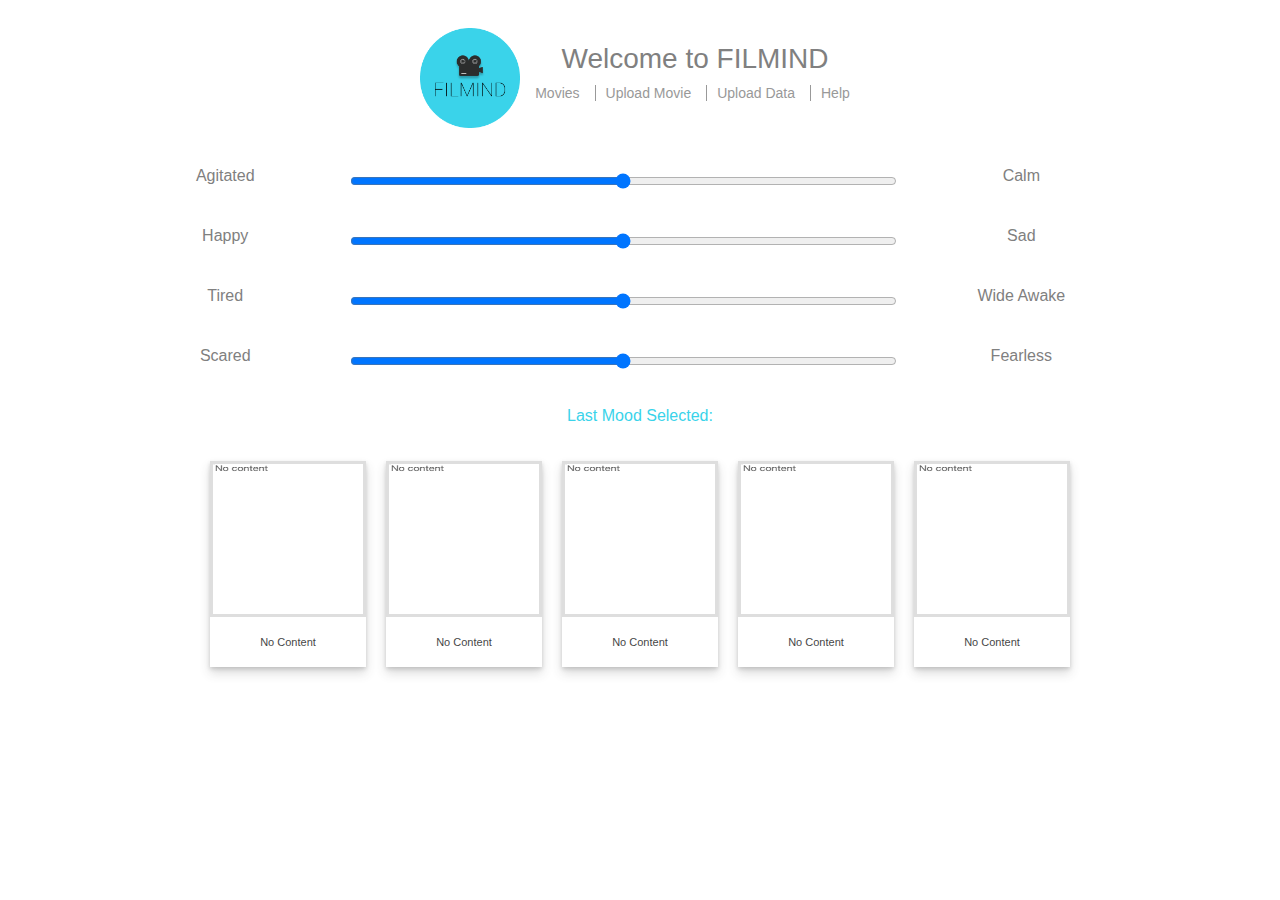
<file: index.html>
<!DOCTYPE html>

<html lang="en">
    <head>

        <meta charset="utf-8">
        <meta name="viewport" content="width=device-width">
        <title>FILMIND • Home</title>
        <link rel="shortcut icon" href='images/favicon.ico' type='image/x-icon' >
        <link type="text/css" rel="stylesheet" href="css/moods.css" />
        <link type="text/css" rel="stylesheet" href="css/movie.css" />

        <script src="js/jquery.js"></script>
        
    </head>
    <body>
        <!--Navbar-->
        <script> 
            $(function(){
                $("#topnav").load("base.html"); 
            });
        </script>  
        <div id="topnav"></div>
        <br>
        <!--Navbar end-->

        <!--Moods Body-->
        <div class="moods-body">
            <div class="moods">
               <!-- Agitated Calm Status -->
               <div class="slider agitated-calm">
                   <p class="text-placeholder">Agitated</p>
                   <input class="moods-range" id="agitated-calm" name="agitated-calm" type="range" min="0" max="1" step="0.5" data-orientation="vertical">
                   <p class="text-placeholder">Calm</p>
               </div>
               <!-- Happy Sad Status -->
               <div class="slider happy-sad">
                   <p class="text-placeholder">Happy</p>
                   <input class="moods-range" id="happy-sad" name="happy-sad" type="range" min="2" max="3" step="0.5" data-orientation="vertical">
                   <p class="text-placeholder">Sad</p>
               </div>
               <!-- Tired - Wide Awake -->
               <div class="slider tired-wideawake">
                   <p class="text-placeholder">Tired</p>
                   <input class="moods-range" id="tired-wideawake" name="tired-wideawake" type="range" min="4" max="5" step="0.5" data-orientation="vertical">
                   <p class="text-placeholder">Wide Awake</p>
               </div>
               <!-- Scared - Fearless -->
               <div class="slider scared-fearless">
                  <p class="text-placeholder">Scared</p>
                  <input class="moods-range" id="scared-fearless" name="scared-fearless" type="range" min="6" max="7" step="0.5" data-orientation="vertical">
                  <p class="text-placeholder">Fearless</p>
               </div>
            </div>
        </div>
        <!--Moods Body end-->
        
        <!-- Recommended Movies -->
        <div class="selection">
            <p id="mood-selection">Last Mood Selected: </p>
         </div>
   
        <div class="movies-body">
            <!-- Movie 00 -->
            <div class="movie-placeholder">
            <img class="resize-img" id="movie-0-img" src="images/no-content.png" alt="No content">
            <p class="movie-title" id="movie-0-title">No Content</p>
            </div>
            <!-- Movie 01 -->
            <div class="movie-placeholder">
                <img class="resize-img" id="movie-1-img" src="images/no-content.png" alt="No content">
                <p class="movie-title" id="movie-1-title">No Content</p>
            </div>
            <!-- Movie 02 -->
            <div class="movie-placeholder">
                <img class="resize-img" id="movie-2-img" src="images/no-content.png" alt="No content">
                <p class="movie-title" id="movie-2-title">No Content</p>
            </div>
            <!-- Movie 03 -->
            <div class="movie-placeholder">
                <img class="resize-img" id="movie-3-img" src="images/no-content.png" alt="No content">
                <p class="movie-title" id="movie-3-title">No Content</p>
            </div>
            <!-- Movie 04 -->
            <div class="movie-placeholder">
                <img class="resize-img" id="movie-4-img" src="images/no-content.png" alt="No content">
                <p class="movie-title" id="movie-4-title">No Content</p>
            </div>
        </div>
        <!--Recommended Movies end-->

        <!--Scripts-->
        <script src="js/retrievemovies.js"></script>
        
        <!--Scripts end-->
    </body>
</html>
</file>
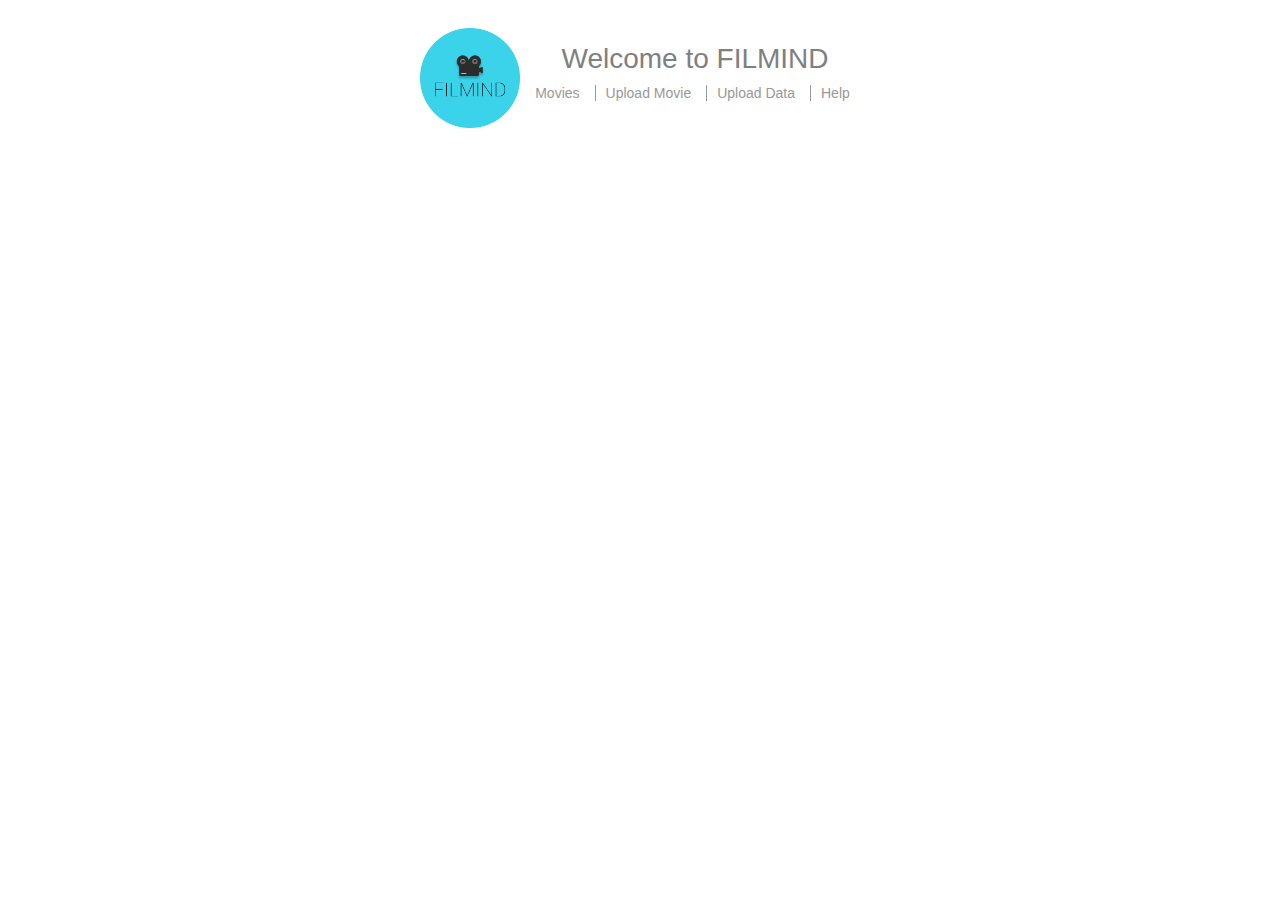
<file: base.html>
<!DOCTYPE html>

<html lang="en">
    <head>
        
        <meta charset="utf-8">
        <meta name="viewport" content="width=device-width">
        <link rel="shortcut icon" href='images/favicon.ico' type='image/x-icon' >
        <link type="text/css" rel="stylesheet" href="css/header.css"/>
        <link type="text/css" rel="stylesheet" href="css/loadData.css"/>
        
        <script src="js/jquery.js"></script>
        
    </head>
    <body>

        <!--Navbar-->
        <div class="header">     
            <div class="company-logo">
                <img src="images/filmind_logo.png" alt="Logo" id="pic-logo"></img>
            </div>
            <div class="header-cols">
                <div class="title-position">
                    <div class="title-bar">Welcome to FILMIND</div>
                </div>
                <div class="topnavigator">
                    <a href="index.html">Movies</a>
                    <a href="upload.html">Upload Movie</a>
                    <a class="upload_popup">Upload Data</a>
                        <div class="hover_bkgr_popup">
                            <span class="helper"></span>
                            <div>
                                <div class="popupCloseButton">&times;</div>
                                <form enctype="multipart/form-data" method="post">
                                    <p>
                                        Please specify a file
                                        <input type="file"  class="upload-button" id="upload" accept="text/xml">
                                    </p>
                                </form>
                            </div>
                        </div>
                    <a href="help.html">Help</a>
                </div>
            </div>
        </div>

        <!--Upload Facility-->
        <script>
            $(window).load(function () {
                $(".upload_popup").click(function(){
                $('.hover_bkgr_popup').show();
                });
                
                $('.popupCloseButton').click(function(){
                    $('.hover_bkgr_popup').hide();
                });

                $('#upload').click(function(){
                    $('.hover_bkgr_popup').hide();
                });
            });
        </script>
        <script src="js/processdata.js"></script>
        
    </body>
    </html>
</file>
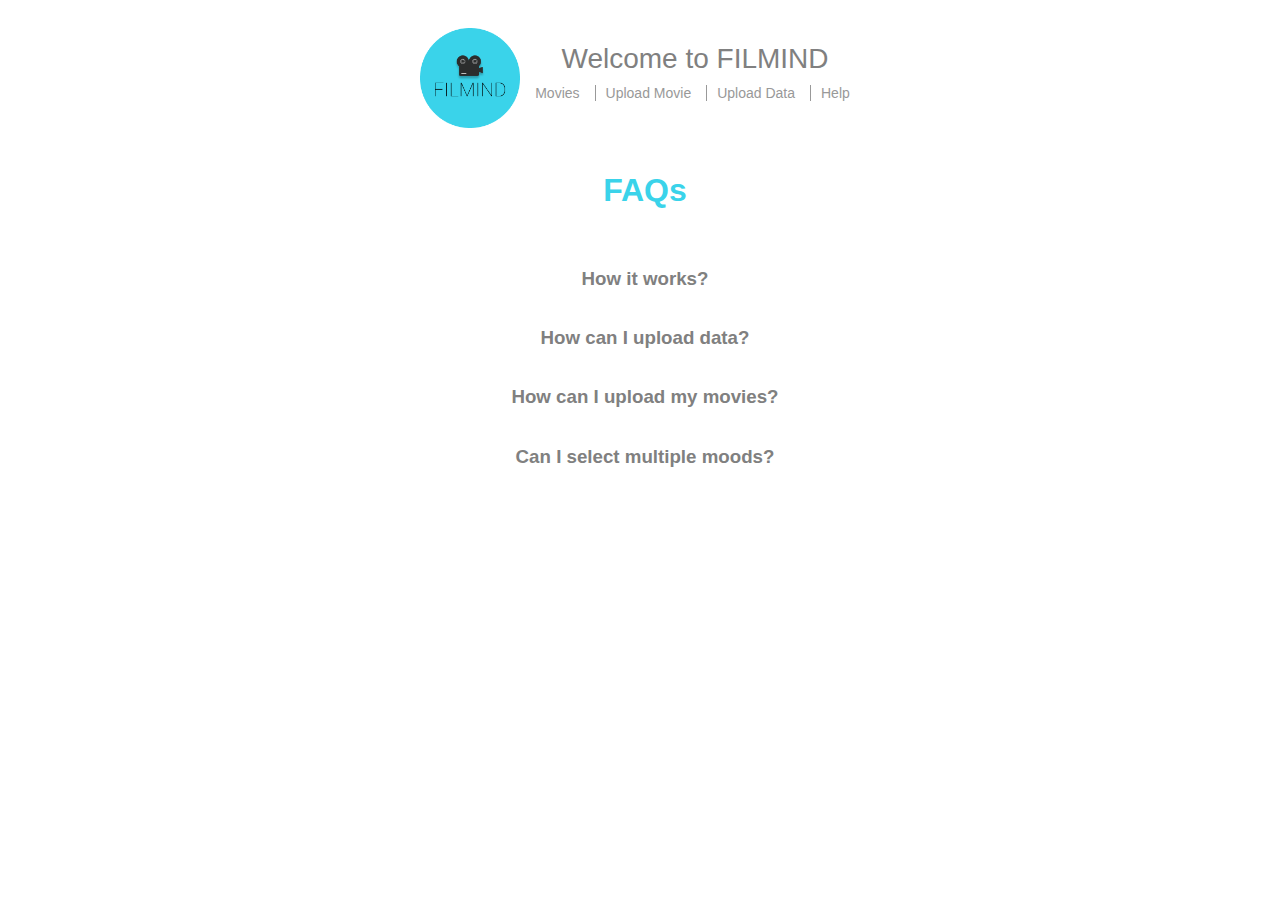
<file: help.html>
<!DOCTYPE html>

<html lang="en">
    <head>

        <meta charset="utf-8">
        <meta name="viewport" content="width=device-width">
        <title>FILMIND • Help</title>
        <link rel="shortcut icon" href='images/favicon.ico' type='image/x-icon' >
        <link type="text/css" rel="stylesheet" href="css/help.css" />
        
        <script src="js/jquery.js"></script>
         
    </head>
    <body>
        <!--Navbar-->
        <script> 
            $(function(){
                $("#topnav").load("base.html"); 
            });
        </script>
        <div id="topnav"></div>
        <br>
        <!--Navbar end-->

        <!--FAQs-->
        <div class="description">
            <h1>FAQs</h1>
            <br>
            <h3>How it works?</h3>
            <h3>How can I upload data?</h3>
            <h3>How can I upload my movies?</h3>
            <h3>Can I select multiple moods?</h3>
        </div>
        <!--FAQs end-->
    </body>
</html>
</file>
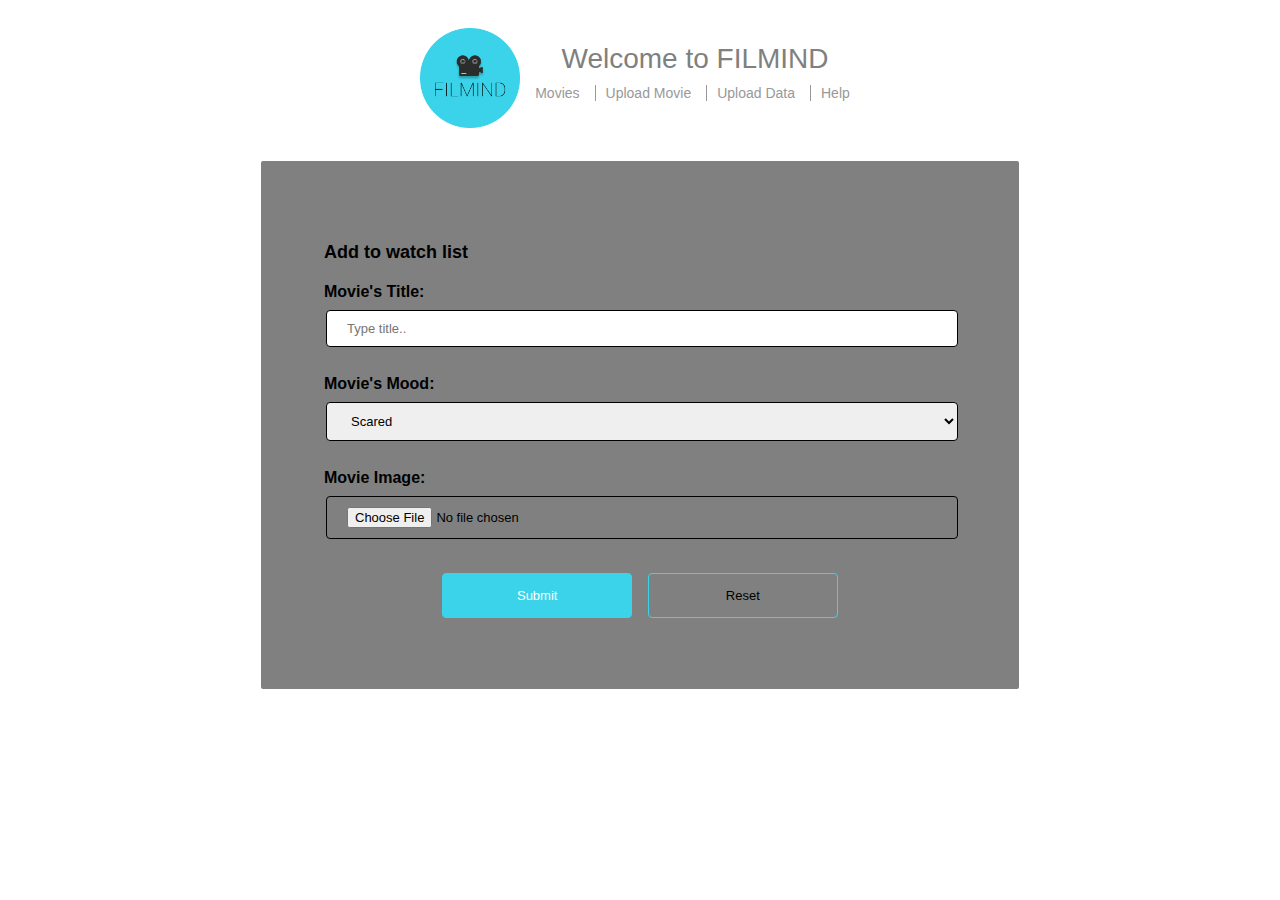
<file: upload.html>
<!DOCTYPE html>

<html lang="en">
    <head>
        
        <meta charset="utf-8">
        <meta name="viewport" content="width=device-width">
        <title>FILMIND • Upload Movies</title>
        <link rel="shortcut icon" href='images/favicon.ico' type='image/x-icon' >
        <link type="text/css" rel="stylesheet" href="css/upload.css" />  
        
        <script src="js/jquery.js"></script>
        
    </head>
    <body>
        
        <!--Navbar-->
        <script> 
            $(function(){
                $("#topnav").load("base.html"); 
            });
        </script> 
        <div id="topnav"></div>
        <br>
        <!--Navbar end-->

        <!--Add Movie-->
        <div class="upload-form">
            <p>Add to watch list</p>
            <form>
                <label for="mtitle">Movie's Title:</label>
                
                <input type = "text" id = 'mtitle' placeholder="Type title.."/>
                <br>
                <label for="mood">Movie's Mood:</label>
                
                <select id = "mood" class = "mood-dropdown">
                    <option value = "Aligated" selected>Aligated</option>
                    <option value = "Calm">Calm</option>
                    <option value = "Happy" selected>Happy</option>
                    <option value = "Sad">Sad</option>
                    <option value = "Tired" selected>Tired</option>
                    <option value = "Wide Awake">Wide Awake</option>
                    <option value = "Scared" selected>Scared</option>
                    <option value = "Fearless">Fearless</option>
                </select> 
                <br>
                <label for="imageid" class = "label">Movie Image:</label>
                
                <input type = "file" id = "imageid" name = "fileupload" accept = "image/*" onchange="loadFile(event)" />
                <img id="output"/>
                <script>
                    let loadFile = function(event) {
                        var output = document.getElementById('output');
                        output.src = URL.createObjectURL(event.target.files[0]);
                    };
                </script>
                <br>
                <div class = "choose-action">
                    <input type="submit" value="Submit">
                    <input type="reset" value="Reset">
                </div>
                
            </form>
        </div>
        <!--Add Movie end-->
    </body>
</html>
</file>
<file: css/moods.css>
/*
 * Styling Sheet
*/
body{
   font-family: Helvetica Neue, Helvetica, Arial, sans-serif;
}


/* MAIN BODY */
.moods-body {

   text-align: center;
   width: 100%;
   /* border: solid blue;  */
}

.moods {
   align-self: center;
   width: 100%;
   display: flex;
   flex-direction: column;
   justify-content: center;
}

.slider.scared-fearless,
.slider.tired-wideawake,
.slider.happy-sad,
.slider.agitated-calm {
   align-self: center;
   float: left;
   width: 85%;
}

.text-placeholder {
   /* position: relative; */
   float: left;
   width: 20%;
   padding-right: 15px;
   padding-left: 15px;
   color: grey;
   /* border: solid green;  */
}

.moods-range {
   float: left;
   width: 50%;
   padding-top: 20px;
   padding-bottom: 20px;
   padding-right: 5px;
   padding-left: 5px;
}
</file>
<file: css/movie.css>
/* Section for movies */

.movies-body{
   display: flex;
   flex-direction: row;
   justify-content: center;
   text-align: center;
   width: 100%;
}


.selection p{
   align-self: center;
   text-align: center;
   
   color: #3AD3EA;
}


.movie-placeholder {
   display: flex;
   flex-direction: column;
   justify-content: flex-end;
   
   box-shadow: 0 2px 4px 0 rgba(0,0,0,0.2), 0 6px 10px 0 rgba(0,0,0,0.19);
   margin-left: 10px;
   margin-right: 10px;
   margin-top: 20px;
   
   opacity: 0.75;
   background-color: transparent;
   
}

.movie-placeholder:hover {
   opacity: 1;
}

.movie-title {
   text-align: center;
   padding: 8px 10px;
   font-size: 11px;
}

.resize-img {
   align-self: center;
   text-align: center;
   width : 150px;
   height: auto;   
   max-height: 150px;
   max-width: 150px;
   border: solid lightgrey;
}
</file>
<file: css/header.css>
/* HEADER */
.header {
   /* The display property specifies the display behavior (the type of rendering box) of an element */
   /* The float property specifies how an element should float. */
   align-self: center;
   display: flex;
   flex-direction: row;
   justify-content: center;
   text-align: center;
   width: 100%;
   font-family: Helvetica Neue, Helvetica, Arial, sans-serif;
}

.company-logo {
   display: table;
   float: left;
   text-align: center;
   margin: 5px;
   
}
 
#pic-logo {
   float: left;
   padding-top: 15px;
   width: 100px;
   height: auto;

}

.header-cols{
   display: flex;
   flex-direction: column;
     
}

.title-position {
   margin-top: 5px;
   overflow: hidden;
   
   align-self: left; 
}

.title-bar {
   align-self: left; 
   border: black;
   padding-top: 30px ;
   color: grey;
   font-size: 28px;
}
 
/* Add a black background color to the top navigation */
.topnavigator {
   align-self: left;
   margin-top: 10px;
   display: flex;
   flex-direction: row;
   justify-content: center;  
}
 
/* Style the links inside the navigation bar */
.topnavigator a {
   align-self: left;
   color: grey;
   text-align: center;
   
   padding-left: 10px;
   text-decoration: none;
   font-size: 14px;
   opacity: 0.8;
   border-right: grey solid 1px;
   padding-right: 15px;   
}

.topnavigator a:last-child {
   border: none;
}

/* Change the color of links on hover */
.topnavigator a:hover {
   background-color: none;
   text-decoration: underline;
   color: #3AD3EA; 
}
 
 
/* Add a color to the active/current link */
.topnavigator a.active {
   background-color: #4CAF50;
   color: white;
}

input[type=file]{
   width: 100%;
   padding: 10px 20px;
   margin: 8px 2px;
   display: inline-block;
   border: 1px solid black;
   border-radius: 4px;
   box-sizing: border-box;
   font-size: 13px;
}

form .choose-action{
   display: flex;
   flex-direction: row;
   justify-content: center;
}

form{
   display: flex;
   flex-direction: column;
   justify-content: space-between;
}
</file>
<file: css/loadData.css>
/* Popup styles */
.hover_bkgr_popup{
    background:rgba(0,0,0,.4);
    cursor:pointer;
    display:none;
    height:100%;
    position:fixed;
    text-align:center;
    top:0;
    left: 0;
    width:100%;
    z-index:10000;
}
.hover_bkgr_popup .helper{
    display:inline-block;
    height:100%;
    vertical-align:middle;
}
.hover_bkgr_popup > div {
    background-color: #fff;
    box-shadow: 10px 10px 60px #555;
    display: inline-block;
    height: auto;
    max-width: 551px;
    min-height: 100px;
    vertical-align: middle;
    width: 100%;
    position: relative;
    border-radius: 8px;
    padding: 15px 5%;
}
.popupCloseButton {
    background-color: #fff;
    border: 3px solid #999;
    border-radius: 50px;
    cursor: pointer;
    display: inline-block;
    font-family: arial;
    font-weight: bold;
    position: absolute;
    top: -20px;
    right: -20px;
    font-size: 25px;
    line-height: 30px;
    width: 30px;
    height: 30px;
    text-align: center;
}
.popupCloseButton:hover {
    background-color: #ccc;
}
.upload_popup {
    cursor: pointer;
    display: inline-block;
}
</file>
<file: css/help.css>
body{
    font-family: Helvetica Neue, Helvetica, Arial, sans-serif;
 }

.description{
    align-self: center;
    display: flex;
    flex-direction: column;
    justify-content: center;
}

.description h1{
    text-decoration: none;
    color: #3AD3EA;
    text-align: center;
    padding-left: 10px;
}
.description h3{
    color: grey;
    text-align: center;
    
    padding-left: 10px;
}
</file>
<file: css/upload.css>
body{
    font-family: Helvetica Neue, Helvetica, Arial, sans-serif;
  
    display: flex;
    flex-direction: column;
}
.upload-form p{
    font-weight: bold;
    font-size: large;
}

.upload-form{
    align-self: center;
    width: 50%;

    border-radius: 2px;
    background-color: grey;
    margin-top: 10px;
    padding: 5%;

    display: block;
}

.upload-form label{
    margin-top: 2px;
    margin-bottom: 1px;
	width: auto;
	display: block;
    font-weight: bold;
}
.upload-form input[type=text], input[type=file], select{
    width: 100%;
    padding: 10px 20px;
    margin: 8px 2px;
    display: inline-block;
    border: 1px solid black;
    border-radius: 4px;
    box-sizing: border-box;
    font-size: 13px;
}

.upload-form input[type=submit] {
    align-self: center;
    width: 30%;

    background-color: #3AD3EA;
    color: white;

    padding: 14px 20px;
    
    margin: 8px;
    border:#3AD3EA solid 1px;
    border-radius: 4px;
    cursor: pointer;

    font-size: 13px;
    text-align: center; 
}

.upload-form input[type=submit]:hover {
    background-color: #2472a7;

}


.upload-form form input[type=reset] {
    align-self: center;
    width: 30%;
    padding: 14px 20px;
    margin: 8px ;
    background-color: transparent;

    border:#3AD3EA solid 1px;
    border-radius: 4px;
    cursor: pointer;

    font-size: 13px;
    text-align: center; 
}

.upload-form form input[type=reset]:hover {
    background-color: #2472a7;

}

form .choose-action{
    display: flex;
    flex-direction: row;
    justify-content: center;
}

form{
    display: flex;
    flex-direction: column;
    justify-content: space-between;
}
</file>
